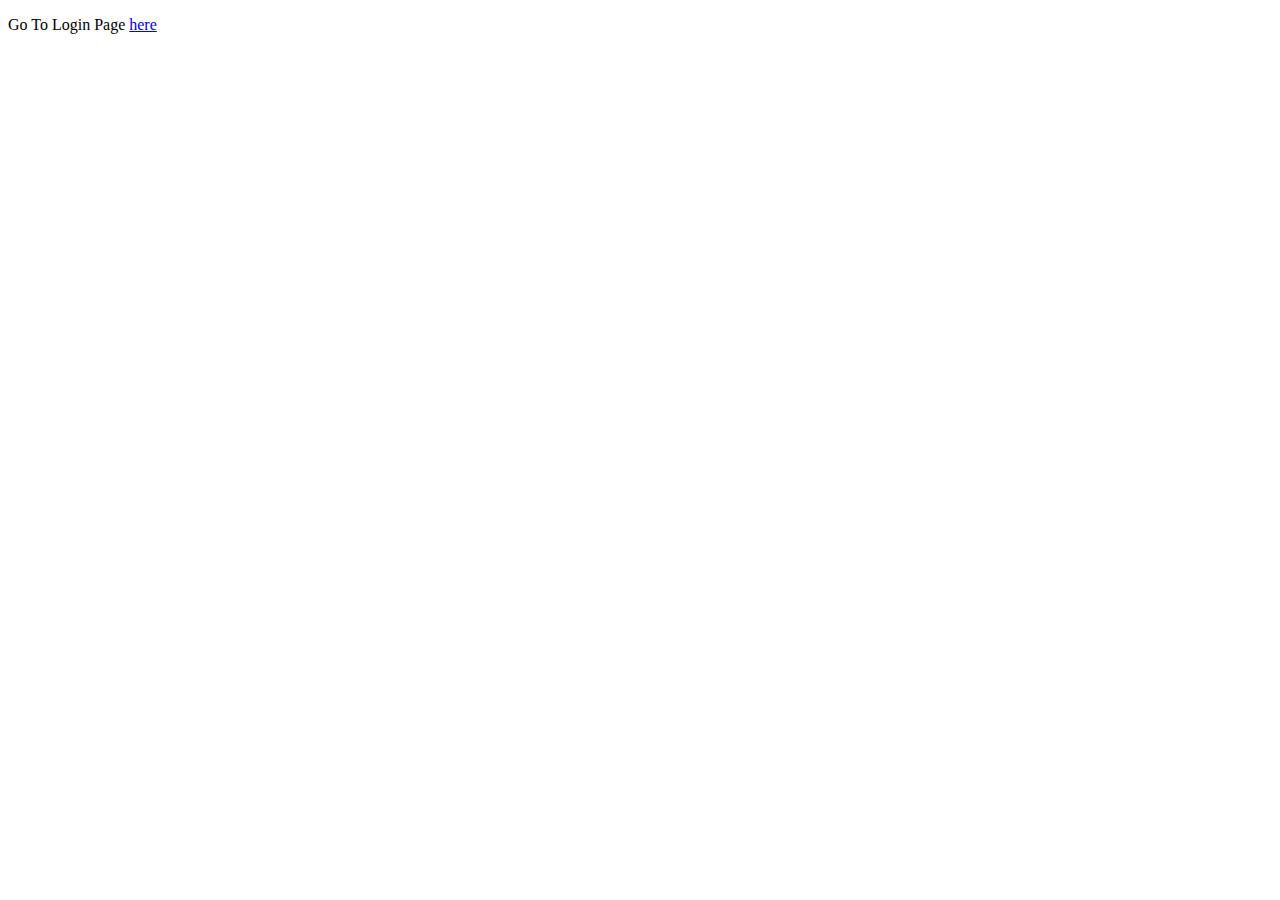
<file: assignment-ui/src/main/resources/templates/index.html>
<!DOCTYPE HTML>
<html xmlns="http://www.w3.org/1999/xhtml" xmlns:th="https://www.thymeleaf.org" xmlns:sec="https://www.thymeleaf.org/thymeleaf-extras-springsecurity3">
<head>
    <title>Getting Started: Serving Web Content</title>
    <meta http-equiv="Content-Type" content="text/html; charset=UTF-8" />
</head>
<body>
    <p>Go To Login Page <a href="/assignment/login">here</a></p>
</body>
</html>
</file>
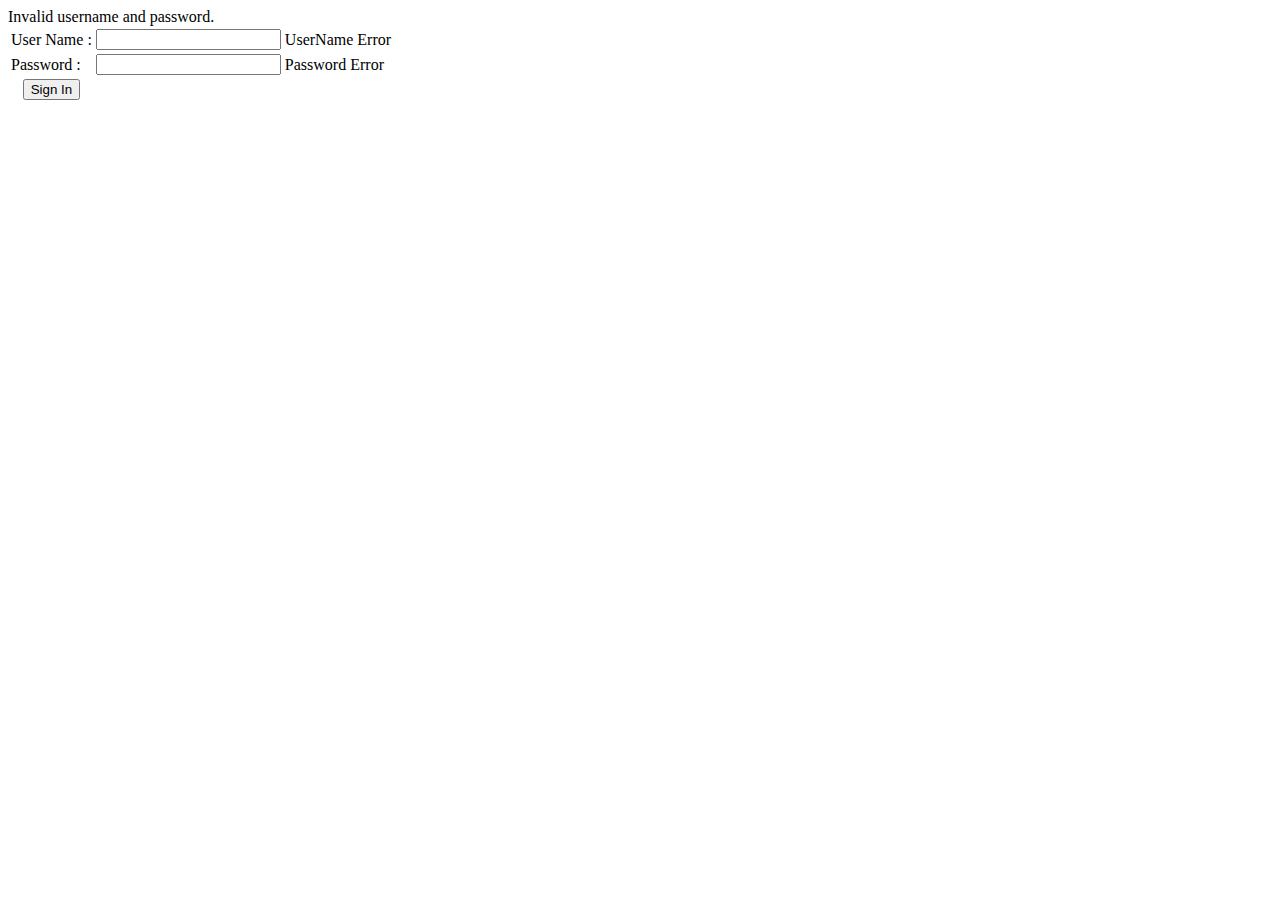
<file: assignment-ui/src/main/resources/templates/login.html>
<!DOCTYPE html>
<html xmlns="http://www.w3.org/1999/xhtml" xmlns:th="https://www.thymeleaf.org"
      xmlns:sec="https://www.thymeleaf.org/thymeleaf-extras-springsecurity3">
    <head>
        <title>Springboot Web Example </title>
        <link rel="stylesheet" type="text/css" th:href="@{/css/style.css}"/>
    </head>
    <body>
        <div th:if="${param.error}">
            Invalid username and password.
        </div>
       
        <form th:action="@{/login}" method="post" th:object="${user}">
        	<table>
        		<tr>
        			<td>User Name :</td>
        			<td><input type="text" th:field="*{userName}"/></td>
        			<td th:if="${#fields.hasErrors('userName')}" th:errors="*{userName}">UserName Error</td>
        		</tr>
        		
        		<tr>
        			<td>Password :</td>
        			<td><input type="password" th:field="*{password}"/></td>
        			<td th:if="${#fields.hasErrors('password')}" th:errors="*{password}">Password Error</td>
        		</tr>
        		
        		<tr>
        			<td align="center">
        			<div><input type="submit" value="Sign In"/></div>
        			</td>
        		</tr>
        	</table>
            
             <div th:if="${message}" style="color:red;font-style:italic;">
	           <span th:text=" ${message}"></span>
	   		 </div>
            <div th:if="${errorMessage}" th:utext="${errorMessage}" style="color:red;font-style:italic;">
      		</div>
            
        </form>
    </body>
</html>
</file>
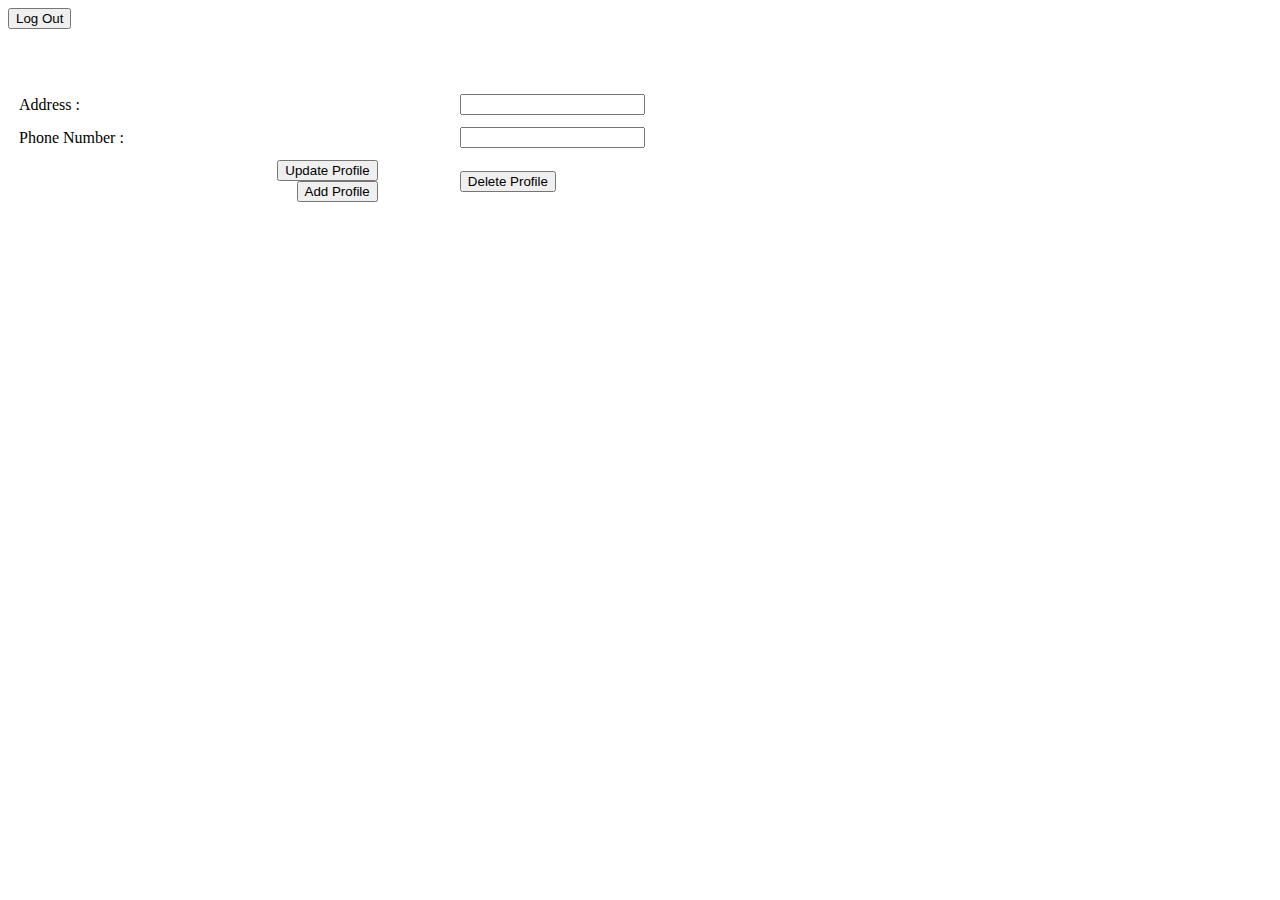
<file: assignment-ui/src/main/resources/templates/profile.html>
<!DOCTYPE HTML>
<html xmlns:th="https://www.thymeleaf.org">
<head>
    <title>Getting Started: Handling Form Submission</title>
    <meta http-equiv="Content-Type" content="text/html; charset=UTF-8" />
</head>
<body>
    
    <form th:action="@{/logout}" method="get" th:object="${profile}">
    		<tr>
        			<div th:if="${message}" style="color:green;font-style:italic;">
			           <span th:text=" ${message}"></span>
			           <td><input type="submit" value="Log Out"/></td>
			   		 </div>
        		</tr>
     </form>
     <br><br>	
     <label th:text="'Enter Profile Information'"></label>
     <br>
    <form th:action="@{/addProfile}" method="post" th:object="${profile}" >
        	<table width="65%" cellspacing="2px" style="border-spacing: 10px;">
        		<tr>
        			<td width="30%">Address :</td>
        			<td width="5%"></td>
        			<td width="30%"><input type="text" th:field="*{address}"/></td>
        		</tr>
        		
        		<tr>
        			<td width="30%">Phone Number :</td>
        			<td width="5%"></td>
        			<td width="30%"><input type="text" th:field="*{phoneNumber}"/></td>
        		</tr>
        		
        		<tr>
        			<td width="30%" align="right">
        			<div th:if="${updateFlow}">
        				<div><button type="submit" formaction="/assignment/updateProfile">Update Profile</button></div>
        			</div>
        			<div th:unless="${updateFlow}">
        				<div><input type="submit" value="Add Profile"/></div>
        			</div>
        			</td>
        			<td width="5%">
        			</td>
        			<td width="30%" align="left">
        				<div><button type="submit" formaction="/assignment/deleteProfile">Delete Profile</button></div>
        			</td>
        		</tr>
        		
        		<tr>
        			<td align="center">
	        			<div th:if="${profileMessage}" style="color:green;font-style:italic;">
				           <span th:text=" ${profileMessage}"></span>
				   		 </div>
			   		 </td>
        		</tr>
        	</table>
            
        </form>
    
</body>
</html>
</file>
